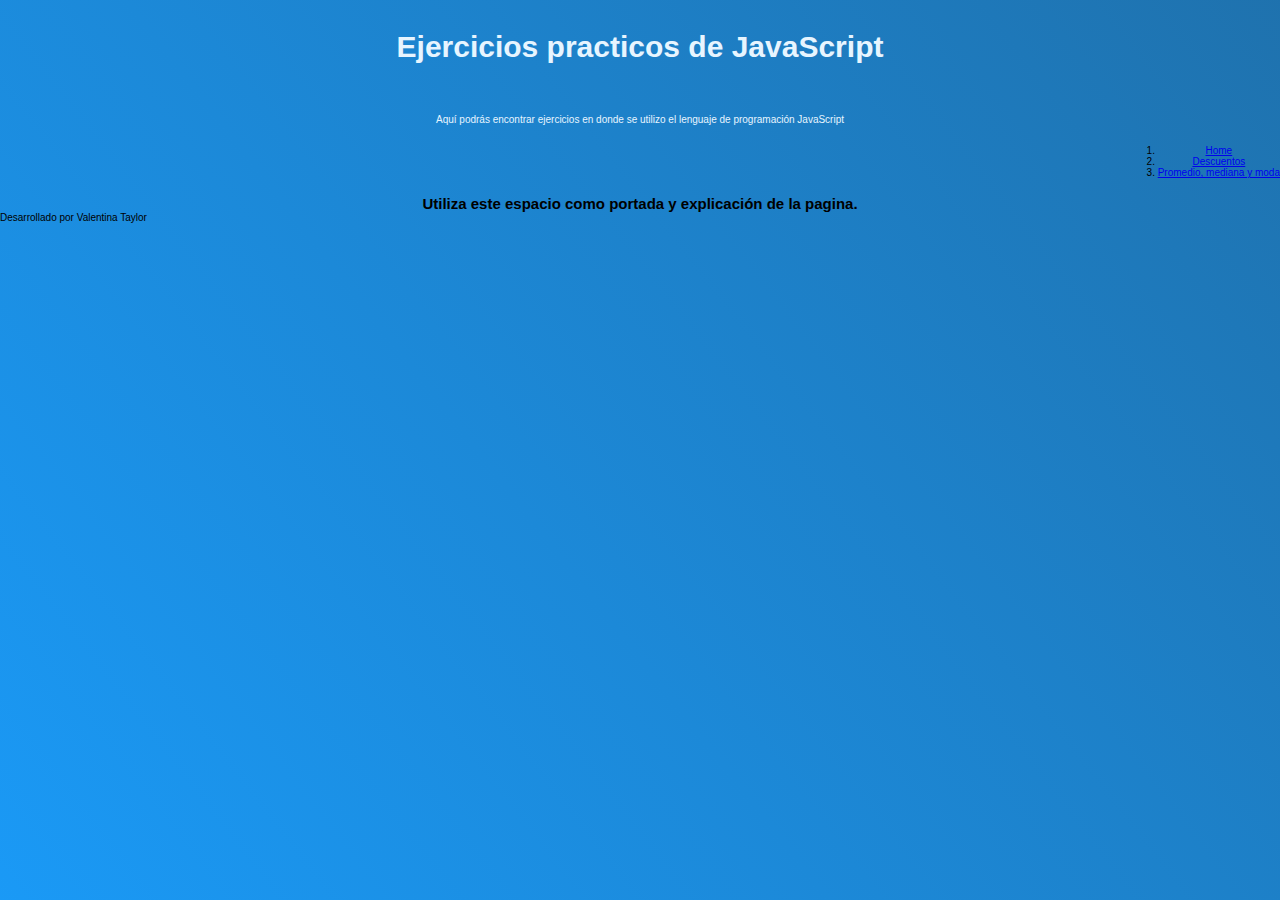
<file: index.html>
<!DOCTYPE html>
<html lang="en">
  <head>
    <meta charset="UTF-8" />
    <meta http-equiv="X-UA-Compatible" content="IE=edge" />
    <meta name="viewport" content="width=device-width, initial-scale=1.0" />
    <title>Home | ejercicios practicos de JavaScript</title>
    <link rel="stylesheet" href="style.css" />
  </head>
  <body>
    <header>
      <div class="header__container">
        <h1>Ejercicios practicos de JavaScript</h1>
        <p>
          Aquí podrás encontrar ejercicios en donde se utilizo el lenguaje de
          programación JavaScript
        </p>
      </div>
      <section>
        <nav>
          <ol class="header__button">
            <li><a href="index.html">Home</a></li>
            <li><a href="descuentos.html">Descuentos</a></li>
            <li>
              <a href="promedioMedianaModa.html">Promedio, mediana y moda</a>
            </li>
          </ol>
        </nav>
      </section>
      <main>
        <section class="main__container">
          <h2>Utiliza este espacio como portada y explicación de la pagina.</h2>
        </section>
      </main>
    </header>
    <footer class="footer">
      <p>Desarrollado por Valentina Taylor</p>
      <br />
    </footer>
  </body>
</html>
</file>
<file: style.css>
:root {
  --blue: blue;
  --blue-secundario: #1a9af7;
  --blue-soft: #e7f5ff;
  --grey: #bababa;
  --warm-black: #282623;
}

* {
  box-sizing: border-box;
  margin: 0;
  padding: 0;
}

html {
  font-size: 62.5%;
  font-family: "DM Sans", sans-serif;
  background: linear-gradient(232deg, #282623, #1a9af7);
  background-size: 400% 400%;
}

header {
  position: relative;
  display: flex;
  justify-content: center;
  align-content: center;
  flex-direction: column;
  width: 100%;
  min-width: 320px;
  height: auto;
  text-align: center;
}

.header__container {
  display: flex;
  flex-direction: column;
  justify-content: center;
  height: auto;
  padding-top: 20px;
  padding-bottom: 20px;
  border: 1 solid black;
}

.header__container h1 {
  padding-top: 10px;
  font-size: 3rem;
  color: var(--blue-soft);
}

.header__container p {
  padding-top: 50px;
  font-size: 1rem;
  color: var(--blue-soft);
}
header nav {
  display: flex;
  justify-content: flex-end;
  list-style: none;
  height: 30px;
  margin-bottom: 20px;
}
head nav .header__button {
  width: auto;
  height: auto;
  display: flex;
  list-style: none;
  justify-content: flex-end;
  align-items: center;
}

nav -header__button a{
  color: var(--blue-soft);
  text-decoration: none;
  border: 1px solid var(--blue-secundario);
  background-color: var(--blue-secundario);
  border-radious: 15px;
  font-size: 1.2rem
  font-weight: bold;
  padding: 5px;
  margin-right: 5px;
}

.header__container img {
  margin: 0 auto;
  width: 60px;
  height: 60px;
  padding-bottom: 10px;
}

.main_container{
  display: flex;
  justify-content: space-evenly;
  justify-content: space-evenly;
  align-content: center;
  position: relative;
  width: 90%;
  height: auto;
  margin: 0 auto;
  margin-bottom: 30px;
  background-color: var(--sage-green);
  border: 1 solid var(--white);
  border-radius: 5px;
  padding: 30px;
}
</file>
